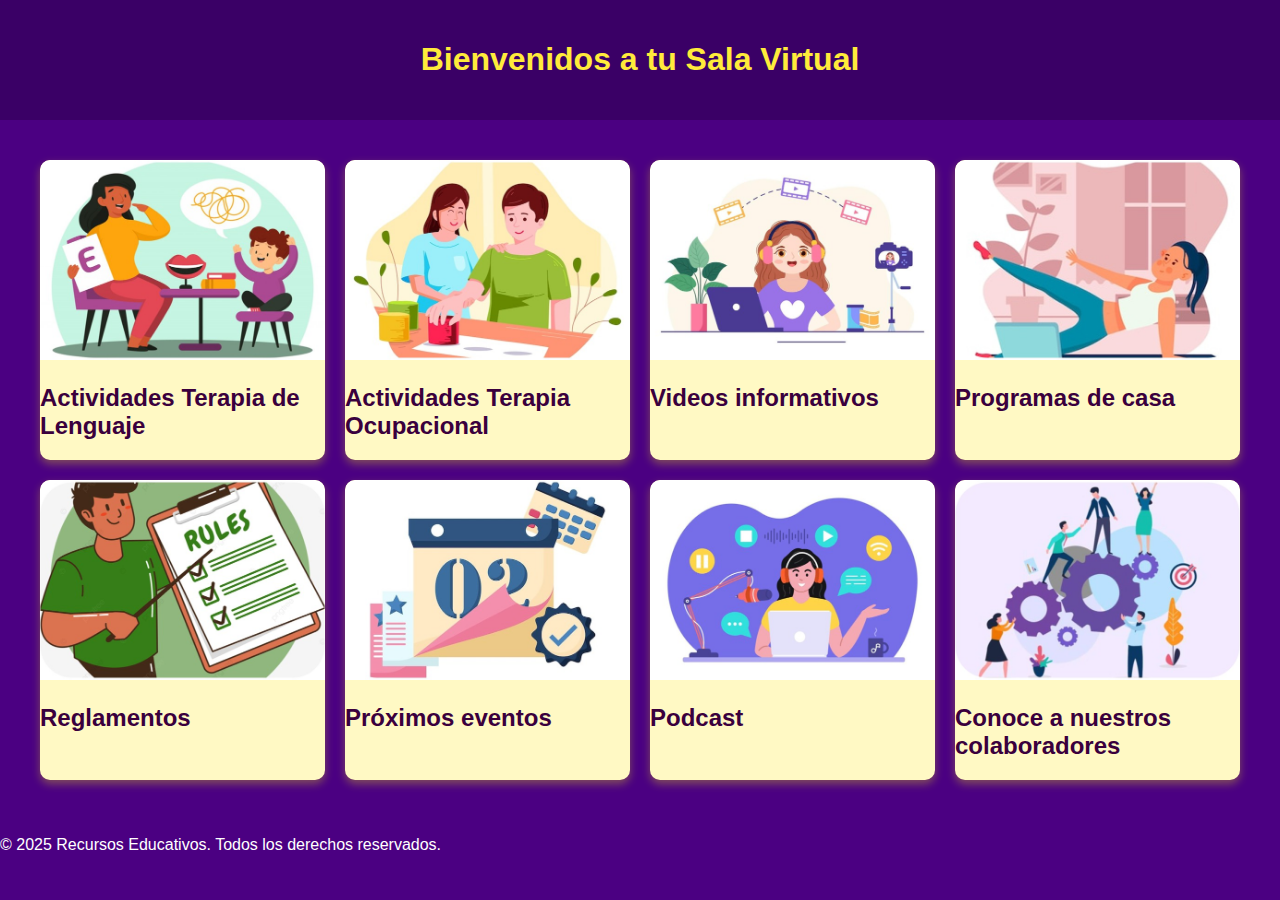
<file: index.html>
<!DOCTYPE html>
<html lang="es">
<head>
    <meta charset="UTF-8">
    <meta name="viewport" content="width=device-width, initial-scale=1.0">
    <title>Recursos Educativos</title>
    <link rel="stylesheet" href="styles.css">
</head>
<body>
    <header>
        <h1>Bienvenidos a tu Sala Virtual</h1>
    </header>

    <main class="contenedor">
        <a href="tema1.html" class="tarjeta">
            <img src="img/tema1.jpg" alt="Tema 1">
            <h2>Actividades Terapia de Lenguaje</h2>
        </a>
        <a href="tema2.html" class="tarjeta">
            <img src="img/tema2.jpg" alt="Tema 2">
            <h2>Actividades Terapia Ocupacional</h2>
        </a>
        <a href="tema3.html" class="tarjeta">
            <img src="img/tema3.jpg" alt="Tema 3">
            <h2>Videos informativos</h2>
        </a>
        <a href="tema4.html" class="tarjeta">
            <img src="img/tema4.jpg" alt="Tema 4">
            <h2>Programas de casa</h2>
        </a>
        <a href="tema5.html" class="tarjeta">
            <img src="img/tema5.jpg" alt="Tema 5">
            <h2>Reglamentos</h2>
        </a>
        <a href="tema6.html" class="tarjeta">
            <img src="img/tema6.jpg" alt="Tema 6">
            <h2>Próximos eventos</h2>
        </a>
	<a href="tema7.html" class="tarjeta">
            <img src="img/tema7.jpg" alt="Tema 7">
            <h2>Podcast</h2>
        </a>
	<a href="tema8.html" class="tarjeta">
            <img src="img/tema8.jpg" alt="Tema 8">
            <h2>Conoce a nuestros colaboradores</h2>
        </a>
    </main>

    <footer>
        <p>&copy; 2025 Recursos Educativos. Todos los derechos reservados.</p>
    </footer>
</body>
</html>
</file>
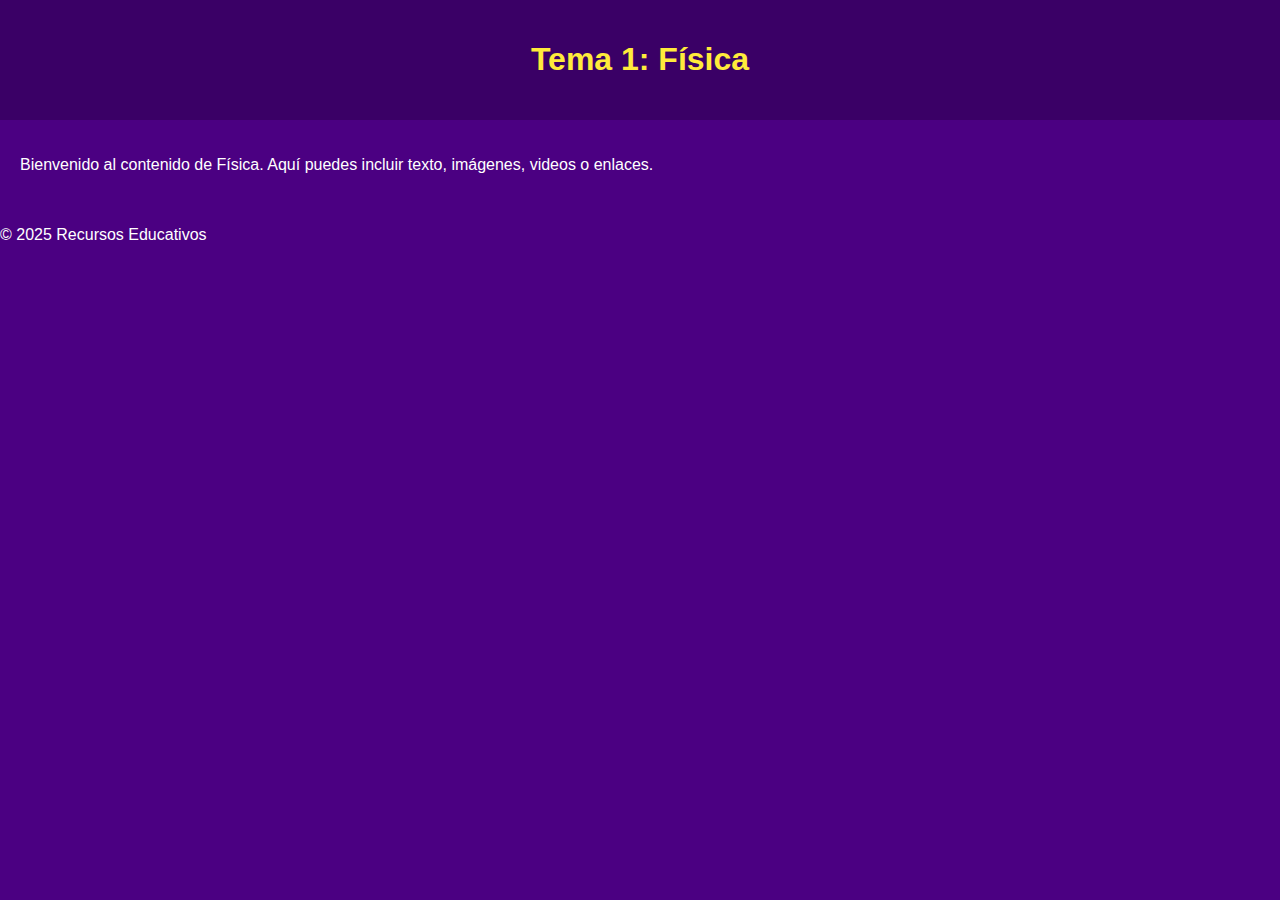
<file: tema1.html>
<!DOCTYPE html>
<html lang="es">
<head>
    <meta charset="UTF-8">
    <title>Tema 1: Física</title>
    <link rel="stylesheet" href="styles.css">
</head>
<body>
    <header>
        <h1>Tema 1: Física</h1>
    </header>
    <main style="padding: 20px;">
        <p>Bienvenido al contenido de Física. Aquí puedes incluir texto, imágenes, videos o enlaces.</p>
    </main>
    <footer>
        <p>&copy; 2025 Recursos Educativos</p>
    </footer>
</body>
</html>
</file>
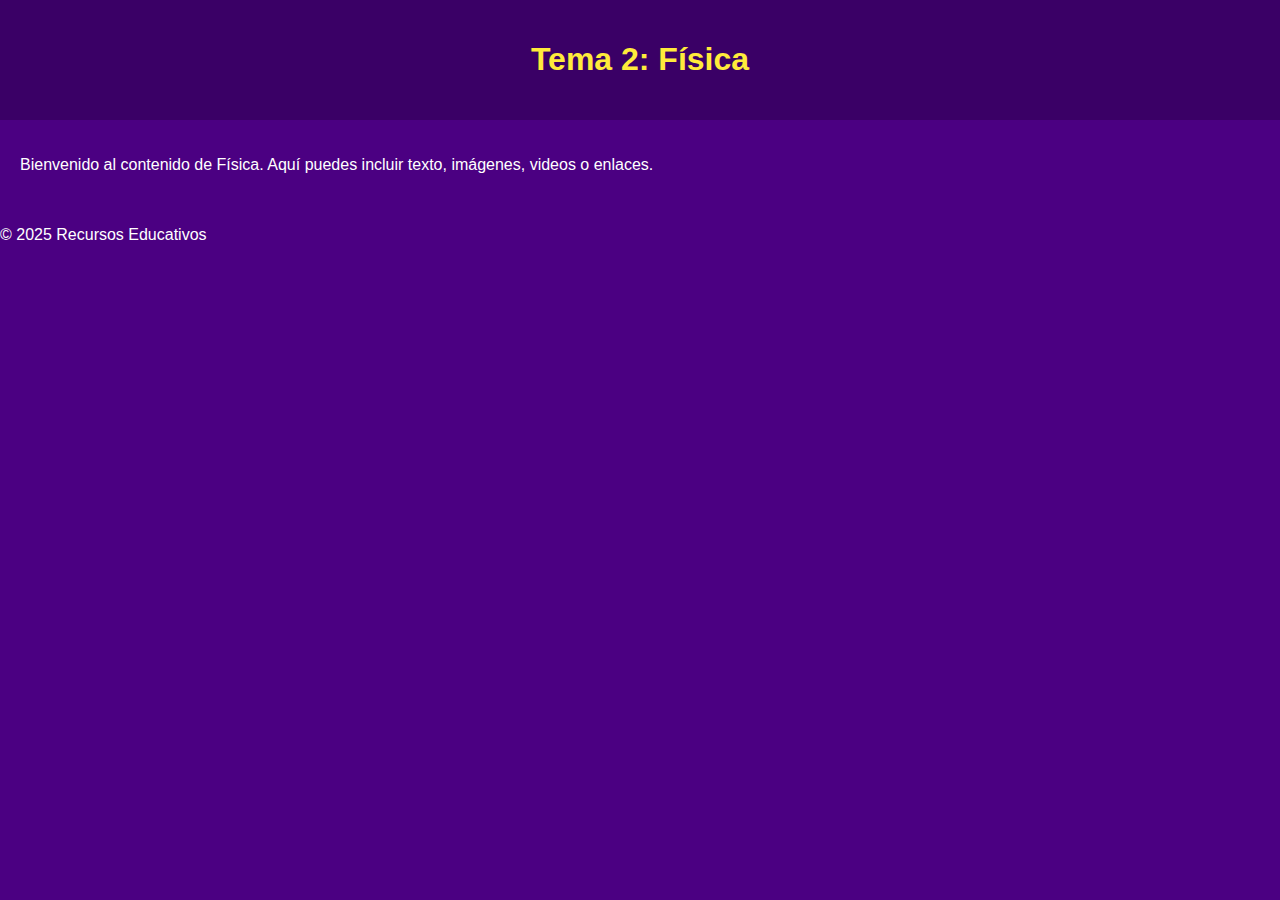
<file: tema2.html>
<!DOCTYPE html>
<html lang="es">
<head>
    <meta charset="UTF-8">
    <title>Tema 1: Física</title>
    <link rel="stylesheet" href="styles.css">
</head>
<body>
    <header>
        <h1>Tema 2: Física</h1>
    </header>
    <main style="padding: 20px;">
        <p>Bienvenido al contenido de Física. Aquí puedes incluir texto, imágenes, videos o enlaces.</p>
    </main>
    <footer>
        <p>&copy; 2025 Recursos Educativos</p>
    </footer>
</body>
</html>
</file>
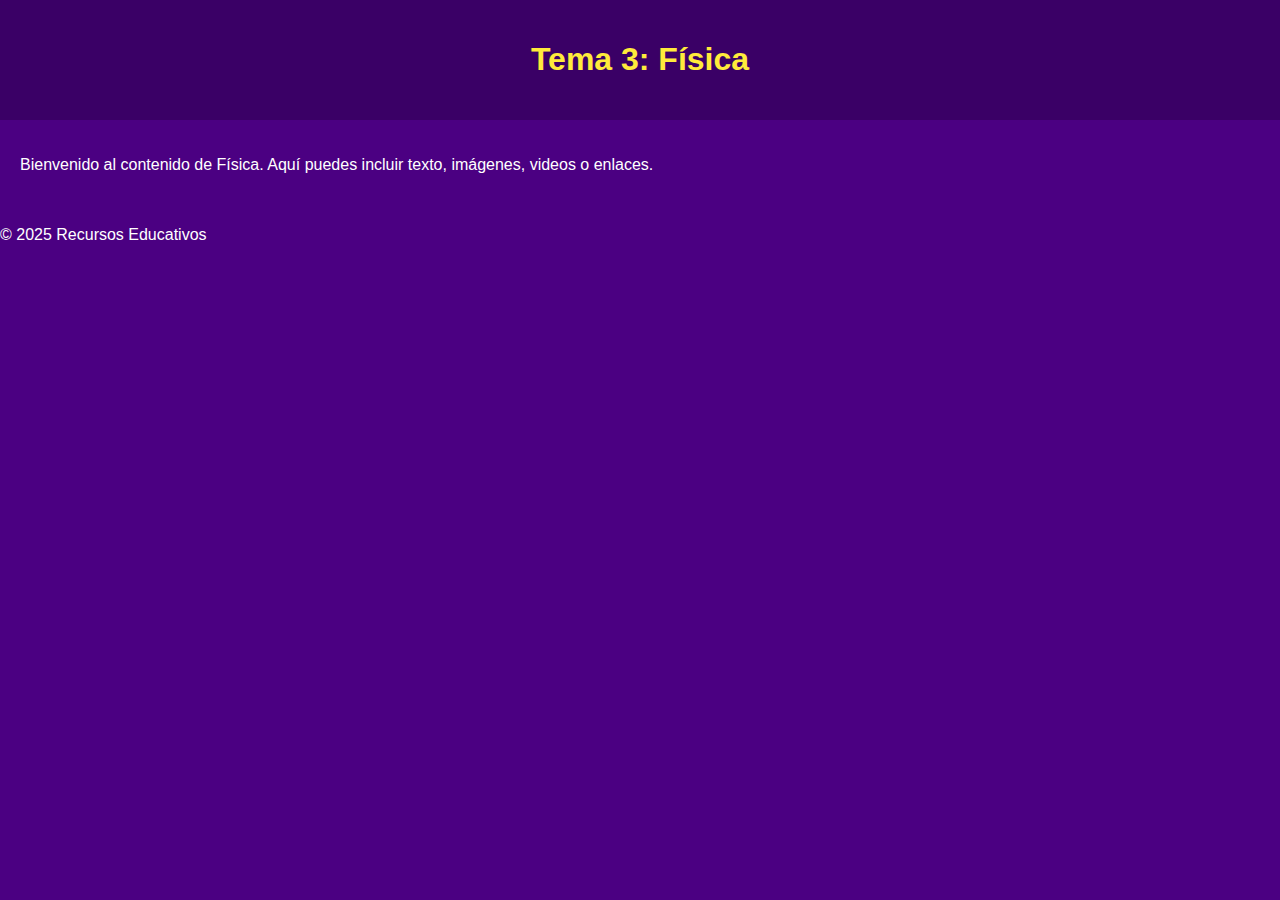
<file: tema3.html>
<!DOCTYPE html>
<html lang="es">
<head>
    <meta charset="UTF-8">
    <title>Tema 1: Física</title>
    <link rel="stylesheet" href="styles.css">
</head>
<body>
    <header>
        <h1>Tema 3: Física</h1>
    </header>
    <main style="padding: 20px;">
        <p>Bienvenido al contenido de Física. Aquí puedes incluir texto, imágenes, videos o enlaces.</p>
    </main>
    <footer>
        <p>&copy; 2025 Recursos Educativos</p>
    </footer>
</body>
</html>
</file>
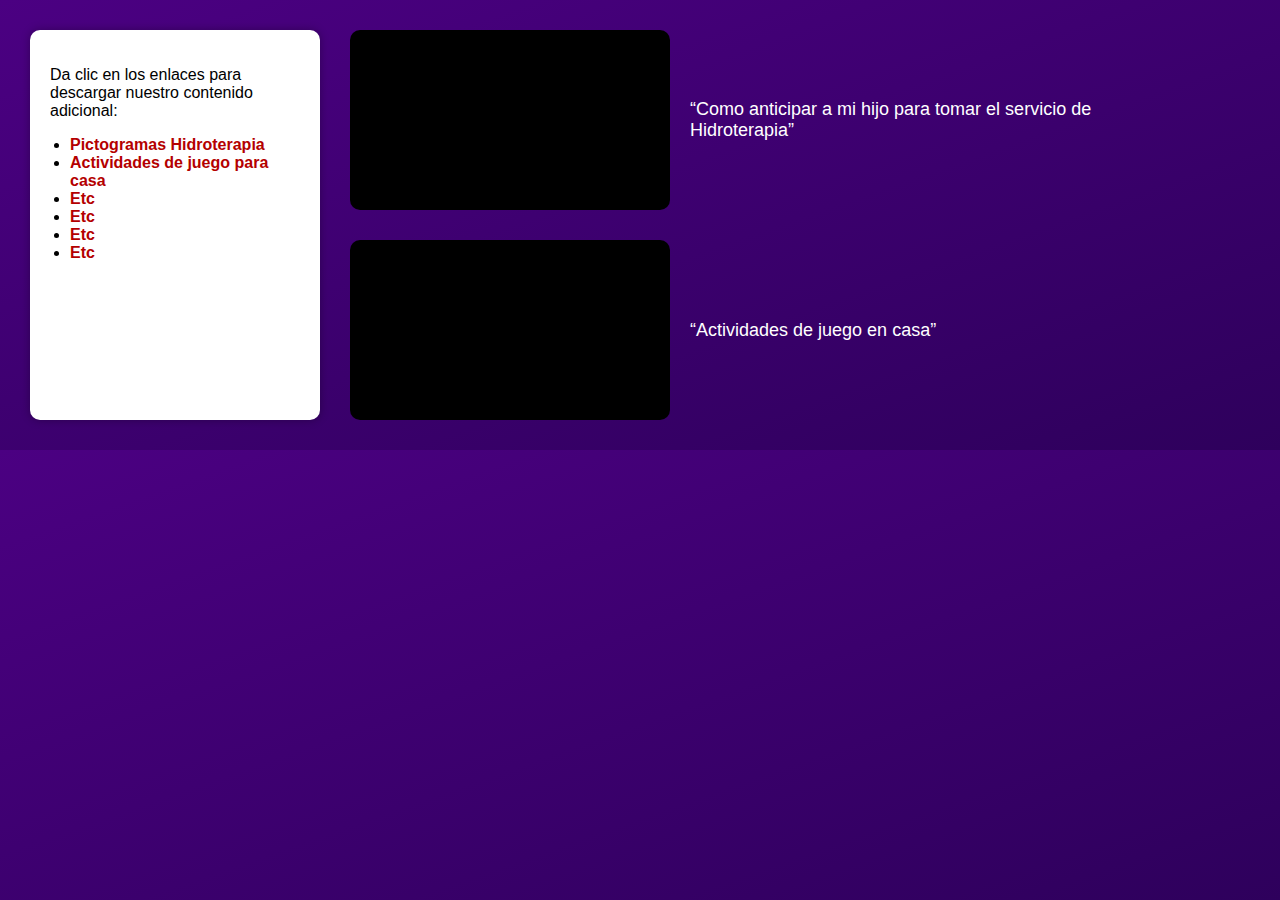
<file: tema4.html>
<!DOCTYPE html>
<html lang="es">
<head>
  <meta charset="UTF-8">
  <title>Hidroterapia</title>
  <style>
    body {
      margin: 0;
      font-family: Arial, sans-serif;
      background: linear-gradient(to bottom right, #4b0082, #2e005c);
      color: white;
    }

    .container {
      display: flex;
      flex-wrap: wrap;
      padding: 30px;
      gap: 30px;
    }

    .lateral {
      background-color: white;
      color: black;
      padding: 20px;
      width: 250px;
      border-radius: 10px;
      box-shadow: 0 0 10px rgba(0,0,0,0.3);
    }

    .lateral ul {
      padding-left: 20px;
    }

    .lateral a {
      color: #b40000;
      font-weight: bold;
      text-decoration: none;
    }

    .lateral a:hover {
      text-decoration: underline;
    }

    .contenido {
      flex: 1;
      display: flex;
      flex-direction: column;
      gap: 30px;
      min-width: 300px;
    }

    .bloque {
      display: flex;
      align-items: center;
      gap: 20px;
      flex-wrap: wrap;
    }

    .video {
      position: relative;
      width: 320px;
      height: 180px;
      background-color: #000;
      background-size: cover;
      background-position: center;
      border-radius: 10px;
      cursor: pointer;
      overflow: hidden;
    }

    .video::before {
      content: "";
      position: absolute;
      background: url('https://upload.wikimedia.org/wikipedia/commons/7/75/YouTube_social_white_squircle.svg') no-repeat center;
      background-size: 50px;
      width: 100%;
      height: 100%;
      opacity: 0.5;
    }

    .bloque h2 {
      max-width: 500px;
      font-size: 18px;
      font-weight: normal;
    }
  </style>
</head>
<body>

  <div class="container">

    <aside class="lateral">
      <p>Da clic en los enlaces para descargar nuestro contenido adicional:</p>
      <ul>
        <li><a href="#">Pictogramas Hidroterapia</a></li>
        <li><a href="#">Actividades de juego para casa</a></li>
        <li><a href="#">Etc</a></li>
        <li><a href="#">Etc</a></li>
        <li><a href="#">Etc</a></li>
        <li><a href="#">Etc</a></li>
      </ul>
    </aside>

    <main class="contenido">

      <div class="bloque">
        <div class="video" data-id="aR3srs8YGT0"></div>
        <h2>“Como anticipar a mi hijo para tomar el servicio de Hidroterapia”</h2>
      </div>

      <div class="bloque">
        <div class="video" data-id="aR3srs8YGT0"></div> <!-- ← Reemplaza este ID por tu segundo video -->
        <h2>“Actividades de juego en casa”</h2>
      </div>

    </main>

  </div>

  <script>
    document.querySelectorAll('.video').forEach(el => {
      const videoId = el.dataset.id;
      el.style.backgroundImage = `url('https://img.youtube.com/vi/${videoId}/0.jpg')`;

      el.addEventListener('click', () => {
        const iframe = document.createElement('iframe');
        iframe.src = `https://www.youtube.com/embed/${videoId}?autoplay=1`;
        iframe.width = "100%";
        iframe.height = "100%";
        iframe.frameBorder = "0";
        iframe.allow = "accelerometer; autoplay; clipboard-write; encrypted-media; gyroscope; picture-in-picture";
        iframe.allowFullscreen = true;

        el.innerHTML = "";
        el.appendChild(iframe);
      });
    });
  </script>

</body>
</html>
</file>
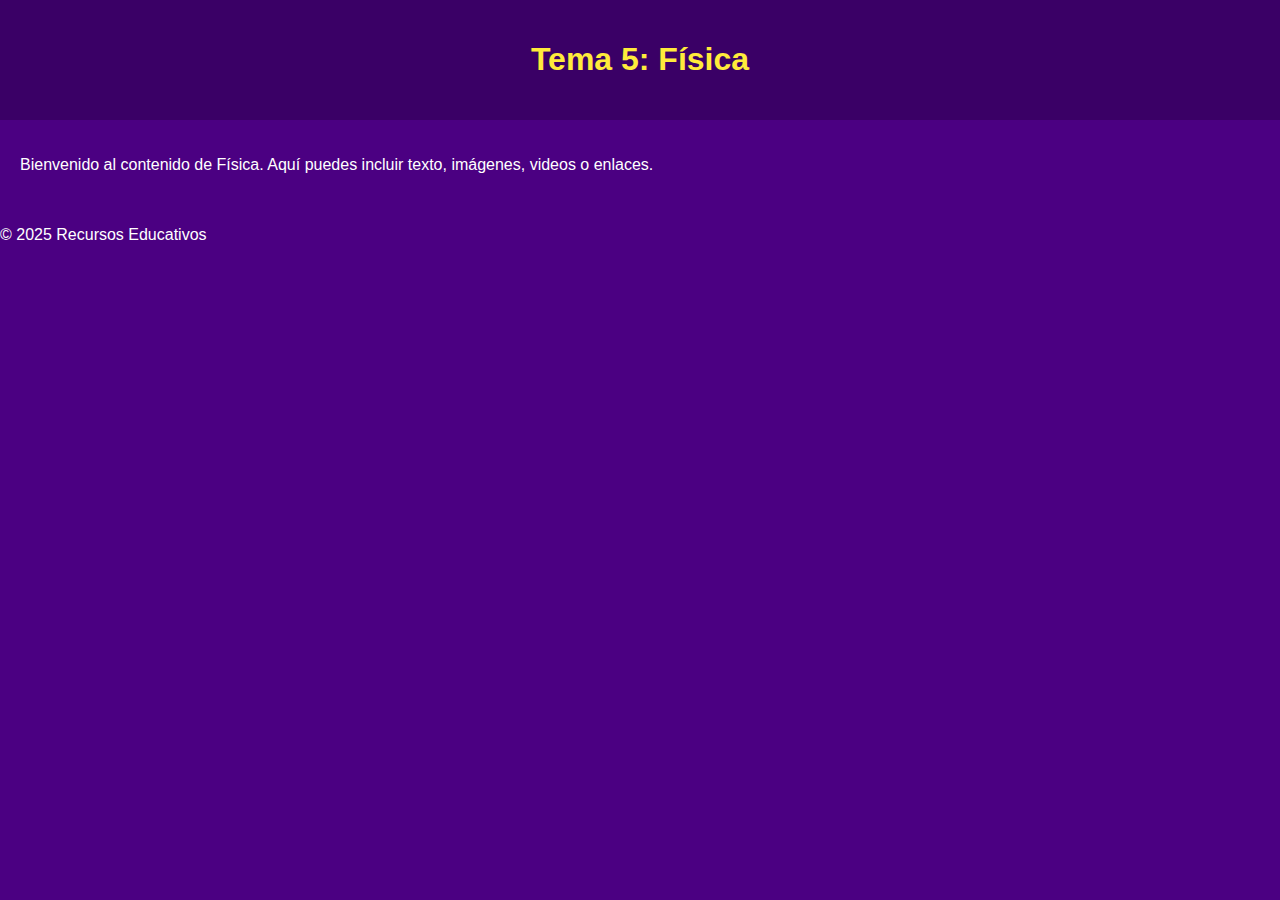
<file: tema5.html>
<!DOCTYPE html>
<html lang="es">
<head>
    <meta charset="UTF-8">
    <title>Tema 1: Física</title>
    <link rel="stylesheet" href="styles.css">
</head>
<body>
    <header>
        <h1>Tema 5: Física</h1>
    </header>
    <main style="padding: 20px;">
        <p>Bienvenido al contenido de Física. Aquí puedes incluir texto, imágenes, videos o enlaces.</p>
    </main>
    <footer>
        <p>&copy; 2025 Recursos Educativos</p>
    </footer>
</body>
</html>
</file>
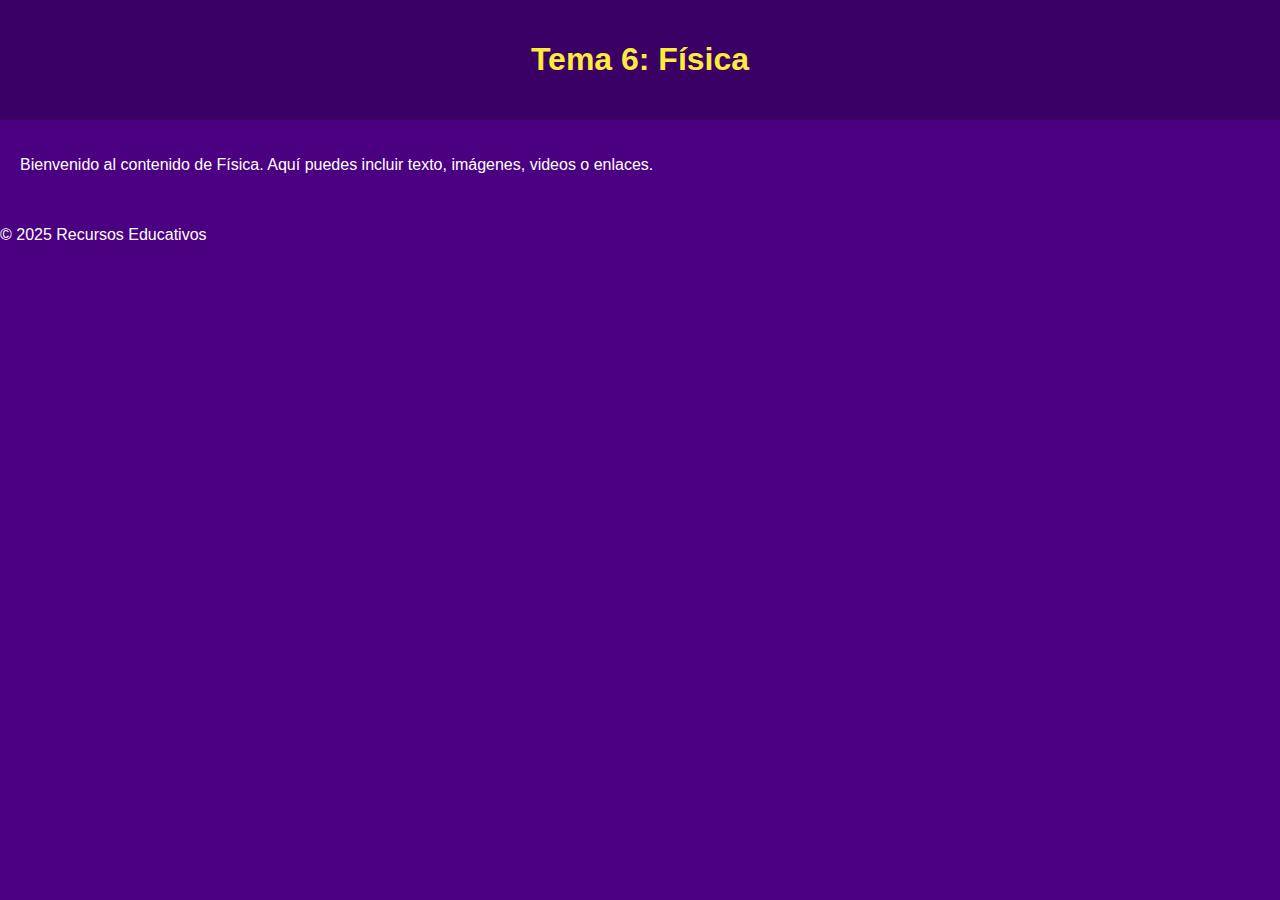
<file: tema6.html>
<!DOCTYPE html>
<html lang="es">
<head>
    <meta charset="UTF-8">
    <title>Tema 1: Física</title>
    <link rel="stylesheet" href="styles.css">
</head>
<body>
    <header>
        <h1>Tema 6: Física</h1>
    </header>
    <main style="padding: 20px;">
        <p>Bienvenido al contenido de Física. Aquí puedes incluir texto, imágenes, videos o enlaces.</p>
    </main>
    <footer>
        <p>&copy; 2025 Recursos Educativos</p>
    </footer>
</body>
</html>
</file>
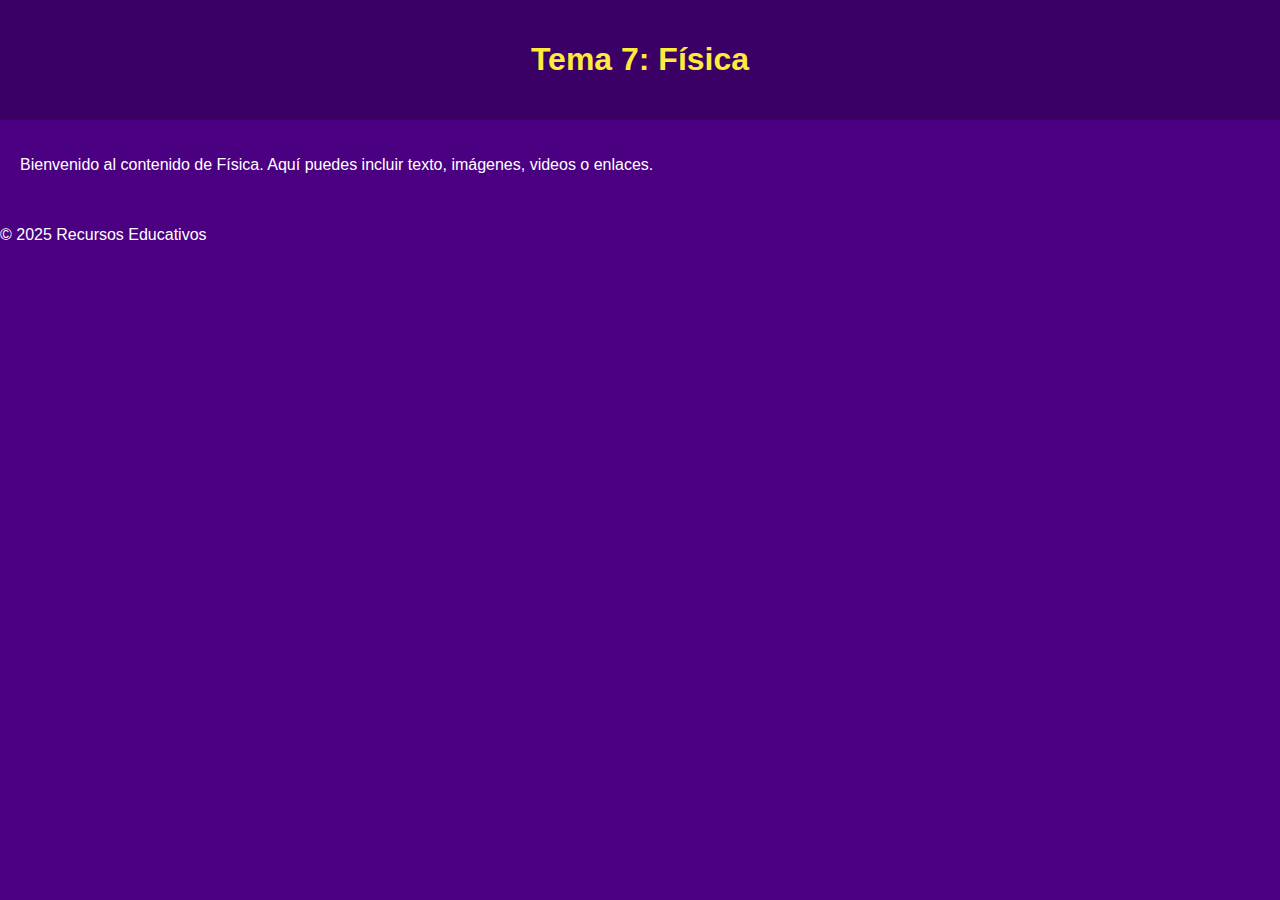
<file: tema7.html>
<!DOCTYPE html>
<html lang="es">
<head>
    <meta charset="UTF-8">
    <title>Tema 1: Física</title>
    <link rel="stylesheet" href="styles.css">
</head>
<body>
    <header>
        <h1>Tema 7: Física</h1>
    </header>
    <main style="padding: 20px;">
        <p>Bienvenido al contenido de Física. Aquí puedes incluir texto, imágenes, videos o enlaces.</p>
    </main>
    <footer>
        <p>&copy; 2025 Recursos Educativos</p>
    </footer>
</body>
</html>
</file>
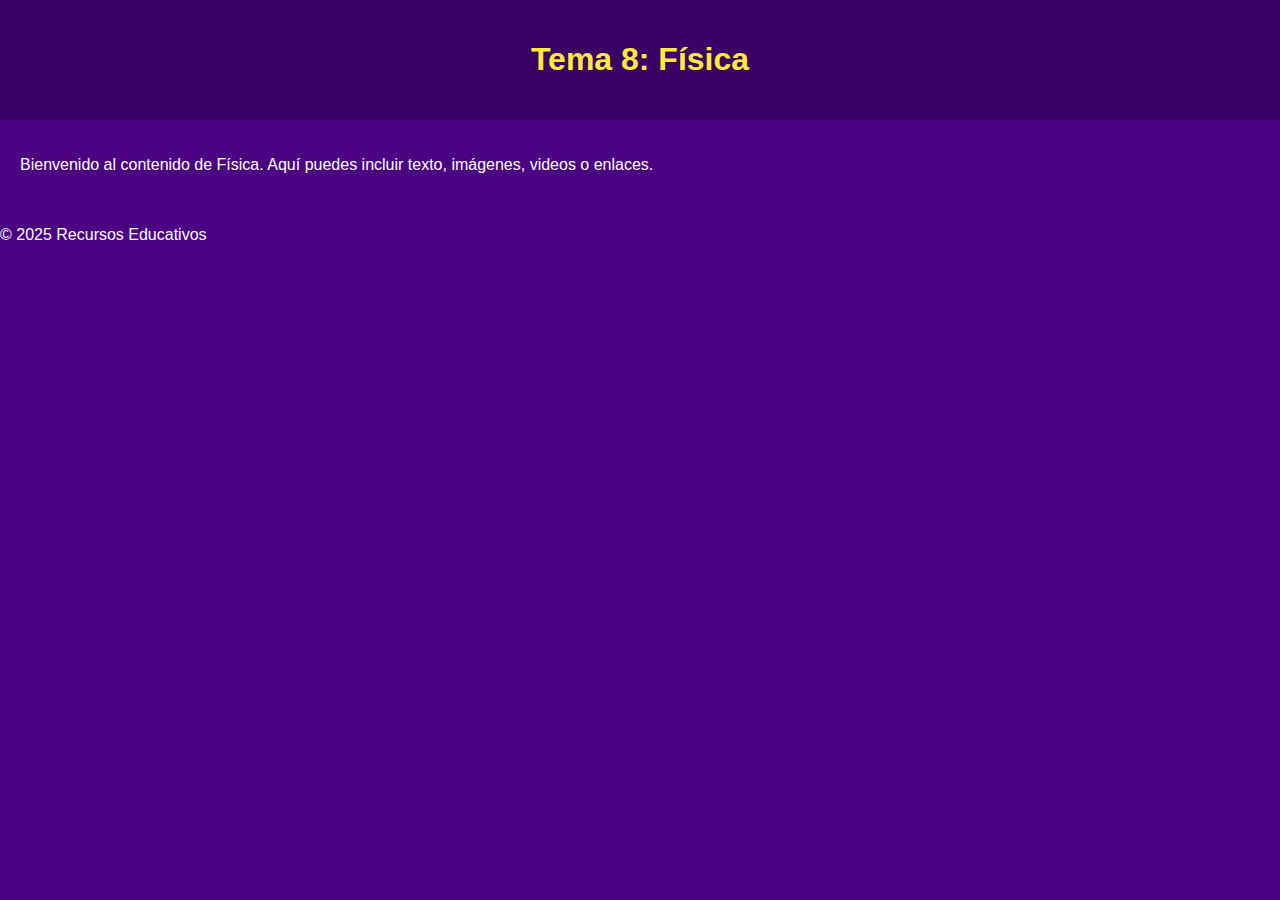
<file: tema8.html>
<!DOCTYPE html>
<html lang="es">
<head>
    <meta charset="UTF-8">
    <title>Tema 1: Física</title>
    <link rel="stylesheet" href="styles.css">
</head>
<body>
    <header>
        <h1>Tema 8: Física</h1>
    </header>
    <main style="padding: 20px;">
        <p>Bienvenido al contenido de Física. Aquí puedes incluir texto, imágenes, videos o enlaces.</p>
    </main>
    <footer>
        <p>&copy; 2025 Recursos Educativos</p>
    </footer>
</body>
</html>
</file>
<file: styles.css>
/* Paleta Teletón: Morado y Amarillo */

body {
    margin: 0;
    font-family: Arial, sans-serif;
    background-color: #4b0082; /* Morado oscuro */
    color: white;
}

header {
    background-color: #3a0066; /* Morado profundo */
    color: #ffeb3b; /* Amarillo vibrante */
    padding: 20px;
    text-align: center;
}

.contenedor {
    display: grid;
    gap: 20px;
    padding: 40px;
    grid-template-columns: repeat(auto-fit, minmax(250px, 1fr));
}

.tarjeta {
    text-decoration: none;
    color: #3a003d; /* Texto morado muy oscuro */
    background-color: #fff9c4; /* Amarillo muy claro */
    border-radius: 10px;
    overflow: hidden;
    box-shadow: 0 4px 8px rgba(255, 255, 0, 0.3);
    transition: transform 0.2s, box-shadow 0.2s;
}

.tarjeta:hover {
    transform: scale(1.03);
    box-shadow: 0 6px 12px rgba(255, 255, 0, 0.4);
}

.tarjeta img {
    width: 100%;
    height: 200px;
    object-fit: cover;
    border-top-left-radius: 10px;
    border-top-right-radius: 10px;
    transition: transform 0.3s ease, filter 0.3s ease;
}

@media (max-width: 1024px) {
    .contenedor {
        grid-template-columns: repeat(2, 1fr);
    }
}

@media (max-width: 600px) {
    .contenedor {
        grid-template-columns: 1fr;
    }
}


.tarjeta:hover img {
    transform: scale(1.05);       /* Zoom leve */
    filter: brightness(1.1);      /* Brillo suave */
}
</file>
